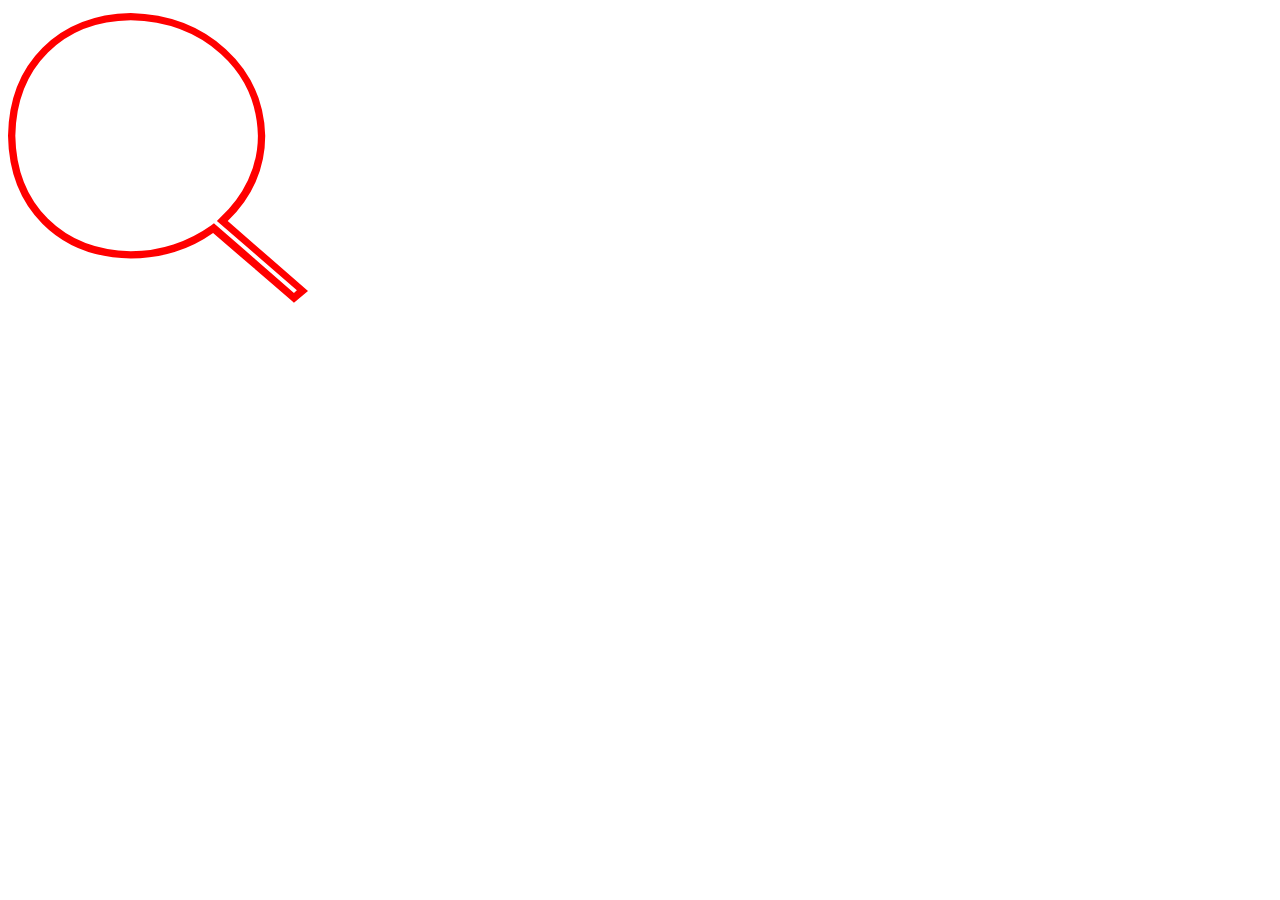
<file: assets/font-icons/example.html>
<html>
<head>
  <meta charset="UTF-8">
  <meta name="viewport" content="width=device-width, initial-scale=1.0">
  <meta http-equiv="X-UA-Compatible" content="ie=edge">
  <title>Document</title>
  <link href="css/Glyphter.css" rel="stylesheet">
  <style>
    .my-icon-search {
      font-size: 300px;
      color: red;
    }
  </style>
</head>
<body>
  <div class="icon-search my-icon-search"></div>
</body>
</html>
</file>
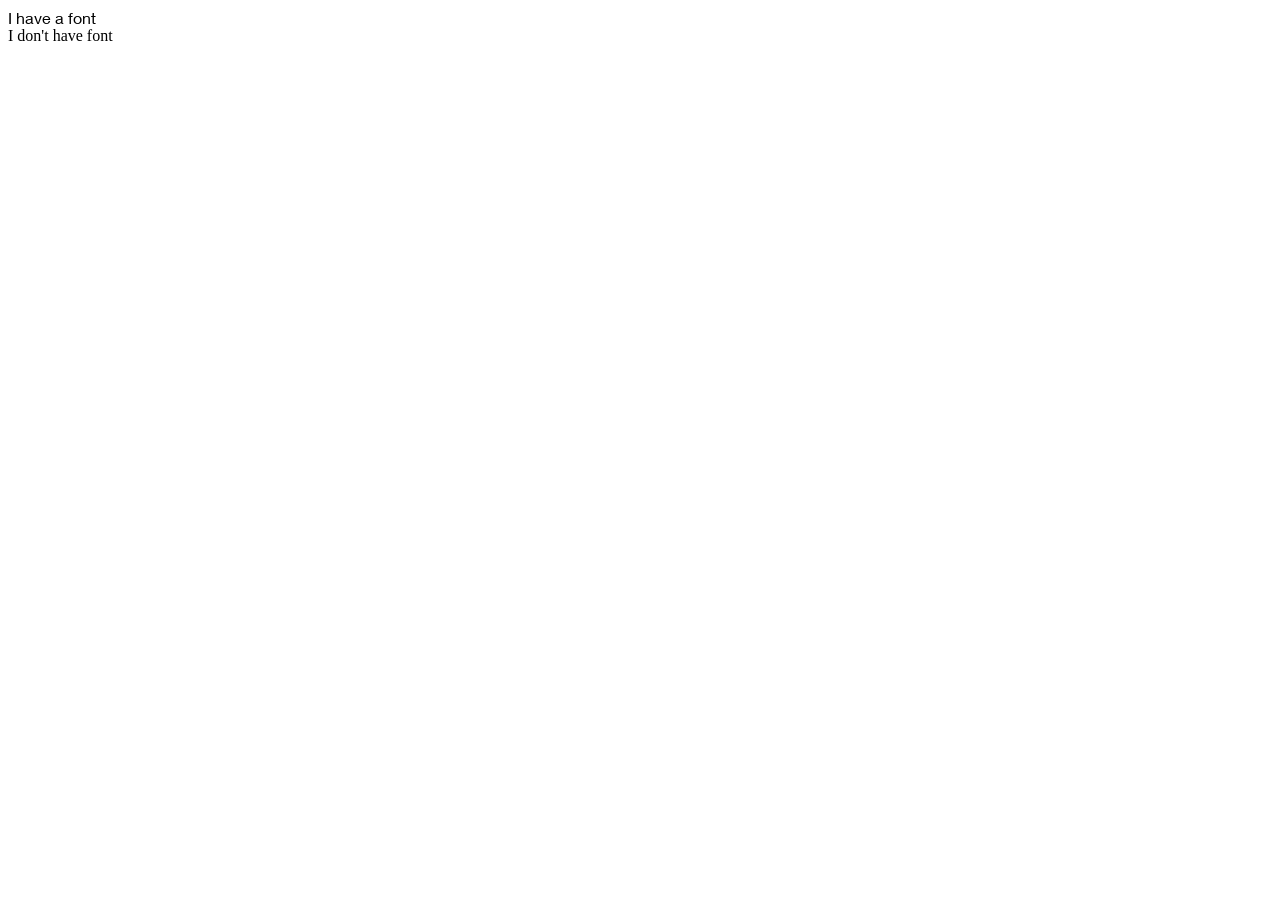
<file: assets/fonts/example.html>
<html>
<head>
  <meta charset="UTF-8">
  <meta name="viewport" content="width=device-width, initial-scale=1.0">
  <meta http-equiv="X-UA-Compatible" content="ie=edge">
  <title>Document</title>
</head>
<style>
  @font-face {
    font-family: "HelveticaNeueW01-55Roma";
    src: url("HelveticaNeueW01-55Roman.eot?#iefix");
    src: url("HelveticaNeueW01-55Roman.eot?#iefix") format("eot"),
    url("HelveticaNeueW01-55Roman.woff") format("woff"),
    url("HelveticaNeueW01-55Roman.ttf") format("truetype"),
    url("HelveticaNeueW01-55Roman.svg#helvetica_neue") format("svg");
  }

  .with-font {
    font-family: HelveticaNeueW01-55Roma;
  }
</style>
<body>
<div class="with-font">
  I have a font
</div>
<div>
  I don't have font
</div>
</body>
</html>
</file>
<file: assets/font-icons/css/Glyphter.css>
/* Generated by Glyphter (http://www.glyphter.com) on  Tue Jul 18 2017*/
@font-face {
  font-family: 'Glyphter';
  src: url('../fonts/Glyphter.eot');
  src: url('../fonts/Glyphter.eot?#iefix') format('embedded-opentype'),
  url('../fonts/Glyphter.woff') format('woff'),
  url('../fonts/Glyphter.ttf') format('truetype'),
  url('../fonts/Glyphter.svg#Glyphter') format('svg');
  font-weight: normal;
  font-style: normal;
}
[class*='icon-']:before{
  display: inline-block;
  font-family: 'Glyphter';
  font-style: normal;
  font-weight: normal;
  line-height: 1;
  -webkit-font-smoothing: antialiased;
  -moz-osx-font-smoothing: grayscale
}
.icon-arrow:before{content:'\0041';}
.icon-filter:before{content:'\0042';}
.icon-refresh:before{content:'\0043';}
.icon-search-place-holder:before{content:'\0044';}
.icon-search:before{content:'\0045';}
.icon-settings:before{content:'\0046';}
</file>
